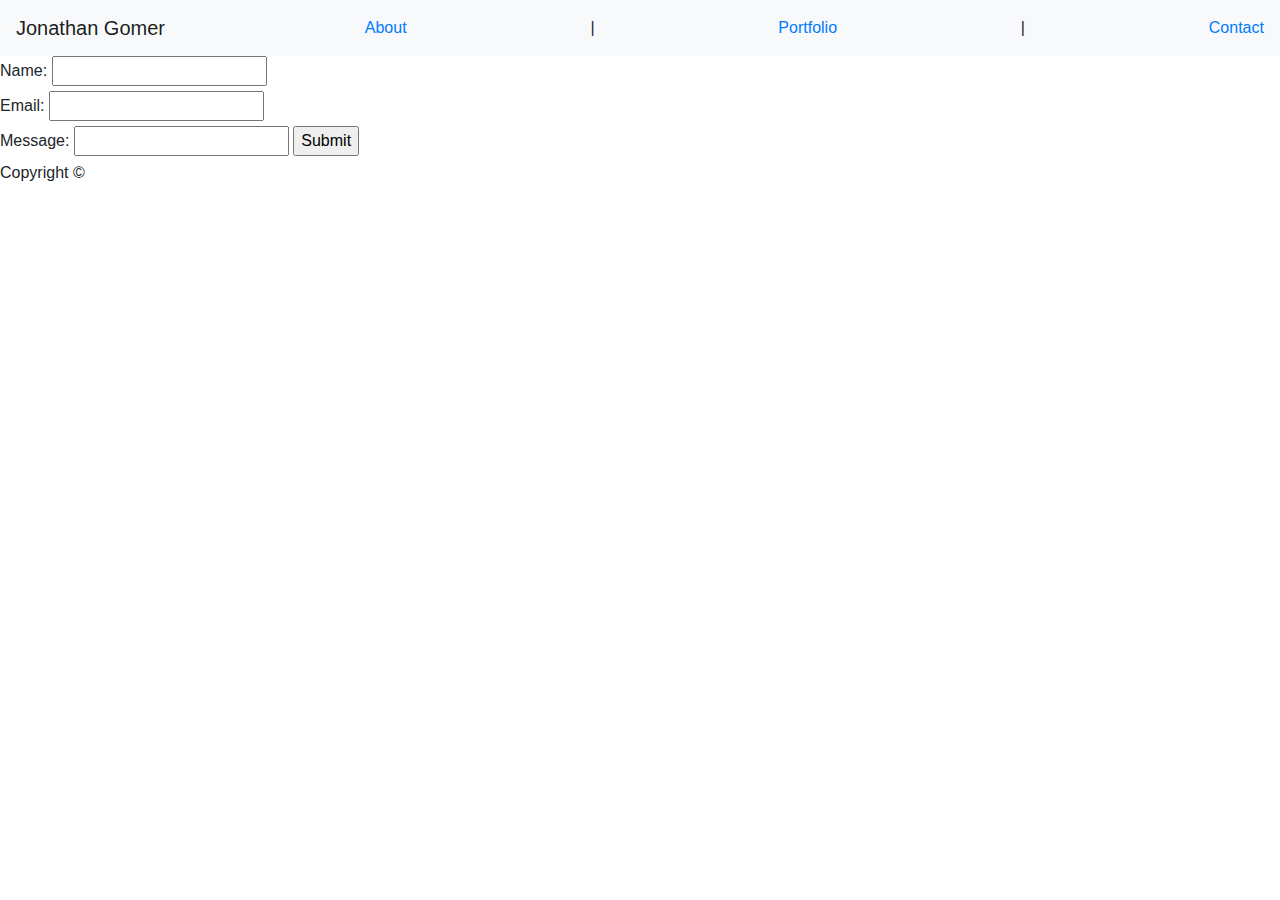
<file: contact.html>
<!doctype html>
<html lang="en">
  <head>
    <!-- Required meta tags -->
    <meta charset="utf-8">
    <meta name="viewport" content="width=device-width, initial-scale=1, shrink-to-fit=no">

    <!-- Bootstrap CSS -->
    <link rel="stylesheet" href="https://stackpath.bootstrapcdn.com/bootstrap/4.3.1/css/bootstrap.min.css" integrity="sha384-ggOyR0iXCbMQv3Xipma34MD+dH/1fQ784/j6cY/iJTQUOhcWr7x9JvoRxT2MZw1T" crossorigin="anonymous">

    <title>Bootstrap Portfolio</title>
  </head>
  <body>

    <nav class="navbar navbar-light bg-light">

        <a class="navbar-brand" href="#">Jonathan Gomer</a>
        <a class="navbar-a" href="index.html">About</a> <span>|</span>
        <a class="navbar-a" href="portfolio.html">Portfolio</a> <span>|</span>
        <a class="navbar-a" href="contact.html">Contact</a>

      </nav>

      <!-- Need to find a way to get these inputs to spread out and look
      more natural, not stuck in the top left corner -->

      <form>
          <label for="username">Name:</label>
          <input type="text" name="username" id="username">
      </form>

      <form>
          <label for="useremail">Email:</label>
          <input type="text" name="useremail" id="useremail">
      </form>

      <form">
          <label for="usermessage">Message:</label>
          <input type="text" name="usermessage" id="usermessage">
          <input type="submit" value="Submit">
      </form>

<!--
    <input class="form-control form-control-lg" type="text" placeholder="Name">
    <input class="form-control form-control-lg" type="text" placeholder="Email">
    <input class="form-control form-control-lg" type="text" placeholder="Message"> -->

    <footer>
        <div class="footer">
          Copyright &copy;
        </div>
      </footer>


    <!-- Optional JavaScript -->
    <!-- jQuery first, then Popper.js, then Bootstrap JS -->
    <script src="https://code.jquery.com/jquery-3.3.1.slim.min.js" integrity="sha384-q8i/X+965DzO0rT7abK41JStQIAqVgRVzpbzo5smXKp4YfRvH+8abtTE1Pi6jizo" crossorigin="anonymous"></script>
    <script src="https://cdnjs.cloudflare.com/ajax/libs/popper.js/1.14.7/umd/popper.min.js" integrity="sha384-UO2eT0CpHqdSJQ6hJty5KVphtPhzWj9WO1clHTMGa3JDZwrnQq4sF86dIHNDz0W1" crossorigin="anonymous"></script>
    <script src="https://stackpath.bootstrapcdn.com/bootstrap/4.3.1/js/bootstrap.min.js" integrity="sha384-JjSmVgyd0p3pXB1rRibZUAYoIIy6OrQ6VrjIEaFf/nJGzIxFDsf4x0xIM+B07jRM" crossorigin="anonymous"></script>
  </body>
</html>
</file>
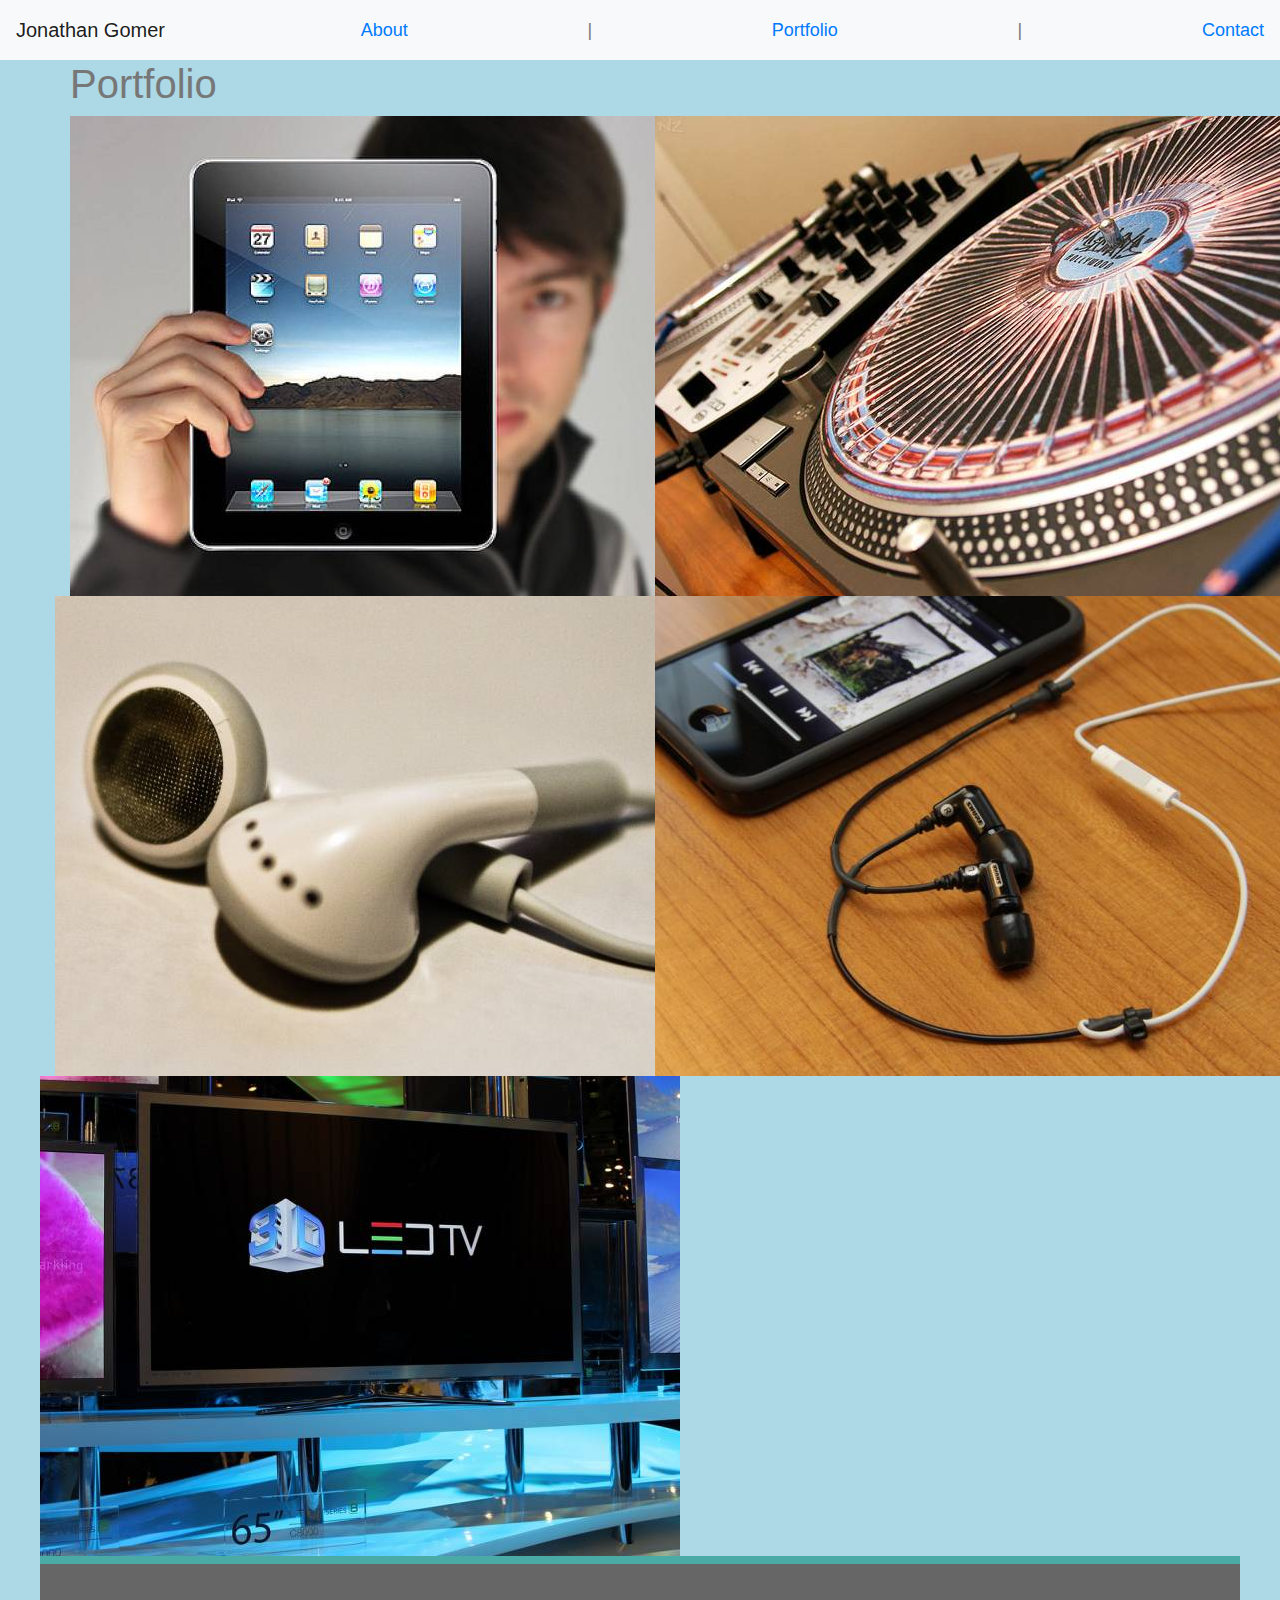
<file: portfolio.html>
<!doctype html>
<html lang="en">
  <head>
    <!-- Required meta tags -->
    <meta charset="utf-8">
    <meta name="viewport" content="width=device-width, initial-scale=1, shrink-to-fit=no">

    <!-- Bootstrap CSS -->
    <link rel="stylesheet" href="https://stackpath.bootstrapcdn.com/bootstrap/4.3.1/css/bootstrap.min.css" integrity="sha384-ggOyR0iXCbMQv3Xipma34MD+dH/1fQ784/j6cY/iJTQUOhcWr7x9JvoRxT2MZw1T" crossorigin="anonymous">
    <link rel="stylesheet" href="style.css">

    <title>Bootstrap Portfolio</title>

  </head>

  <nav class="navbar navbar-light bg-light">

      <a class="navbar-brand" href="#">Jonathan Gomer</a>
      <a class="navbar-a" href="index.html">About</a> <span>|</span>
      <a class="navbar-a" href="portfolio.html">Portfolio</a> <span>|</span>
      <a class="navbar-a" href="contact.html">Contact</a>

    </nav>

<!-- Need to style my images differently to create some spacing between them
and a more natural look. Also add my palceholders with text over each image -->

    <div class="container">
        <div class="row">
          <h1>Portfolio</h1>

          <div class="row">
          <div class="col-md-6">
            <img src="technics-q-c-640-480-1.jpg" alt="Word Guess">
          </div>
          <div class="col-md-6">
            <img src="technics-q-c-640-480-2.jpg" alt="RPG Game">
          </div>

          <div class="row">
          <div class="col-md-6">
            <img src="technics-q-c-640-480-5.jpg" alt="Trivia Game">
          </div>
          <div class="col-md-6">
            <img src="technics-q-c-640-480-7.jpg" alt="Info Widget">
          </div>

          <div class="row">
          <div class="col-md-6">
            <img src="technics-q-c-640-480-9.jpg" alt="Rock Paper Scissors">
          </div>
          <div class="col-md-6"></div>

          </div>

          <footer>
              <div class="footer">
                Copyright &copy;
              </div>
            </footer>

  <body>

    <!-- Optional JavaScript -->
    <!-- jQuery first, then Popper.js, then Bootstrap JS -->
    <script src="https://code.jquery.com/jquery-3.3.1.slim.min.js" integrity="sha384-q8i/X+965DzO0rT7abK41JStQIAqVgRVzpbzo5smXKp4YfRvH+8abtTE1Pi6jizo" crossorigin="anonymous"></script>
    <script src="https://cdnjs.cloudflare.com/ajax/libs/popper.js/1.14.7/umd/popper.min.js" integrity="sha384-UO2eT0CpHqdSJQ6hJty5KVphtPhzWj9WO1clHTMGa3JDZwrnQq4sF86dIHNDz0W1" crossorigin="anonymous"></script>
    <script src="https://stackpath.bootstrapcdn.com/bootstrap/4.3.1/js/bootstrap.min.js" integrity="sha384-JjSmVgyd0p3pXB1rRibZUAYoIIy6OrQ6VrjIEaFf/nJGzIxFDsf4x0xIM+B07jRM" crossorigin="anonymous"></script>
  </body>
</html>
</file>
<file: style.css>
body {
    font-family: Arial, "Helvetica Neue", Helvetica, sans-serif;
    font-size: 18px;
    line-height: 34px;
    color: #777777;
    background: lightblue;
  }

footer {
    padding: 30px 0;
    clear: both;
    font-size: 12px;
    color: #ffffff;
    color: #cccccc;
    text-align: center;
    background: #666666;
    border-top: 8px solid #4aaaa5;
    height: 50px;
    width: 100%;
  }
</file>
